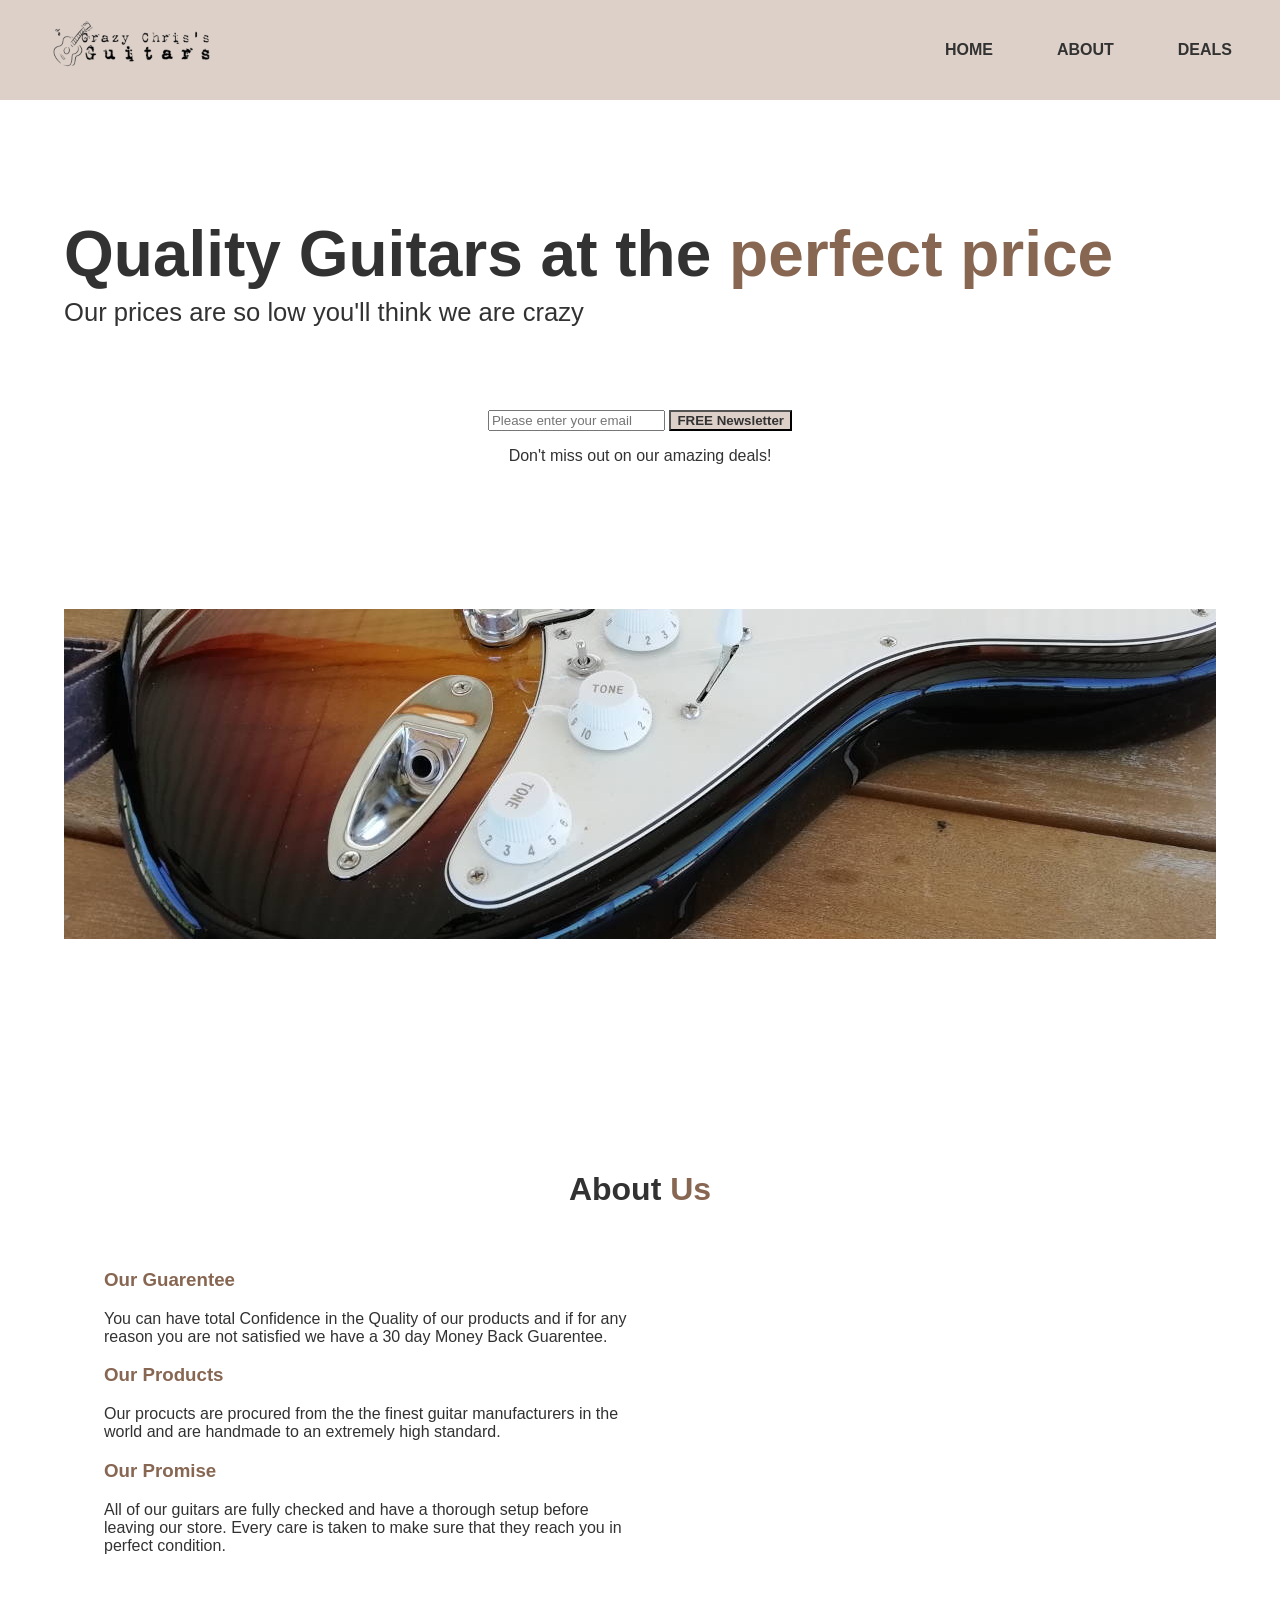
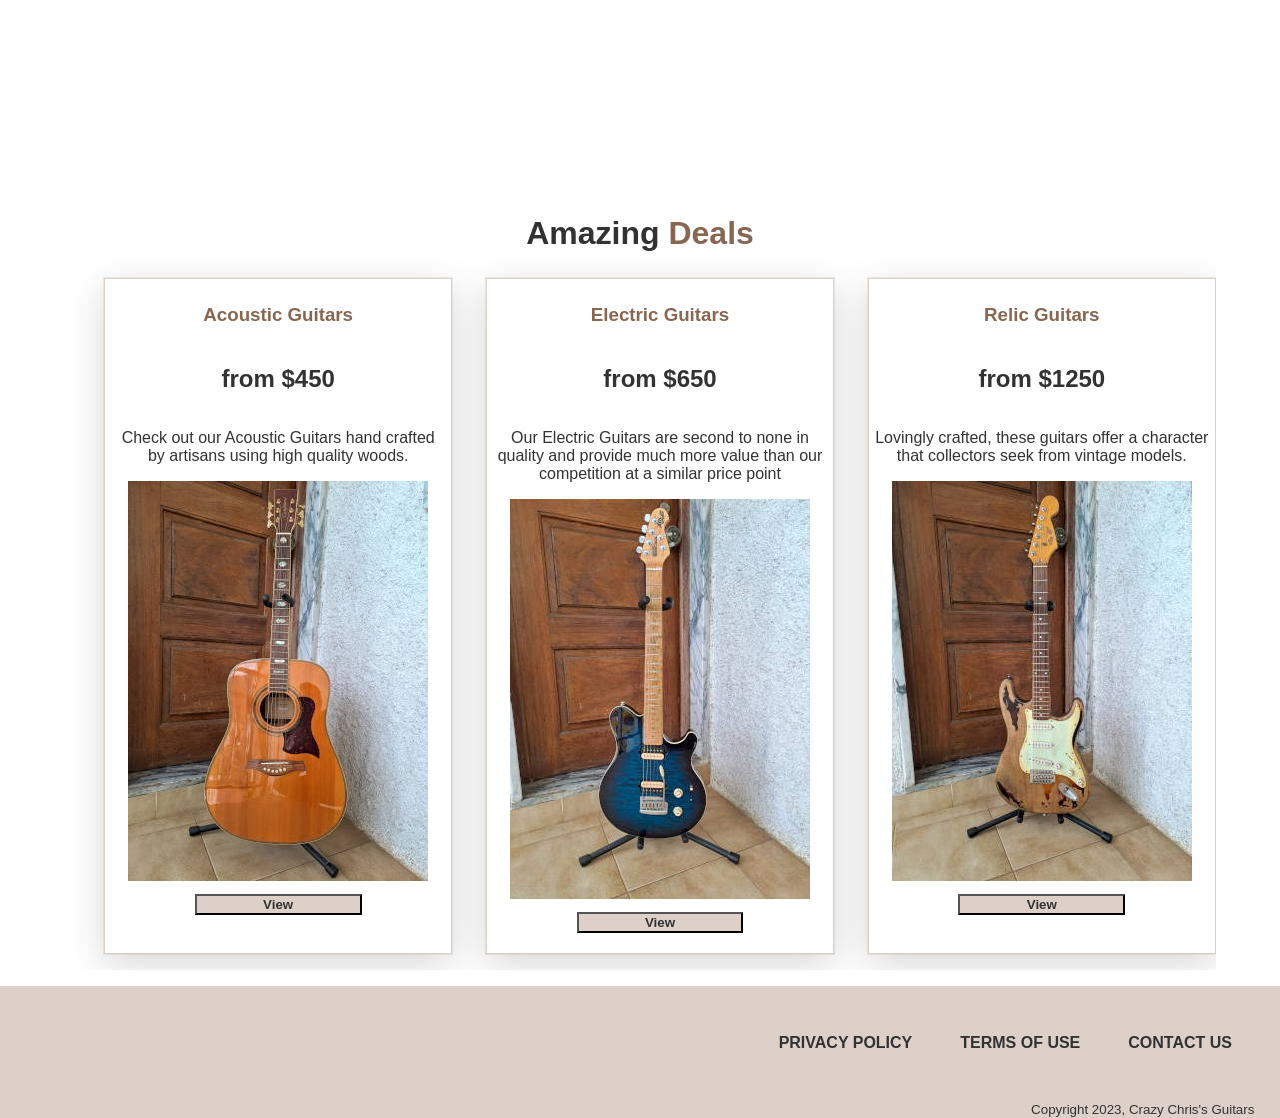
<file: index.html>
<!DOCTYPE html>
<html lang="en">
    <head >
        <!-- META tags -->
        <meta charset="utf-8">
        <!-- display on mobile devices -->
        <meta name="viewport" content="width=device-width, initial-scale=1.0"> 
        <!-- link to the local stylesheet -->
        <link rel="stylesheet" type="text/css" href="css/styles.css">
        <!-- title displayed in browser tab -->
        <title>Landing Page</title>
    </head>
    <body>
        <header id="header">
            <div class="container">
                <img id ="header-img" src="images/crazy-chris.png" alt="logo"> 
                <nav id="nav-bar">
                    <ul>
                        <li><a class="nav-link" href="#hero">Home</a></li>
                        <li><a class="nav-link" href="#about">About</a></li>
                        <li><a class="nav-link" href="#deals">Deals</a></li>
                    </ul>
                </nav>
            </div>
        </header>
        <main>
            <section id="hero">
                <h1 class="hero-title">Quality Guitars at the <span class="highlight">perfect price</span></h1>
                <p class="hero-subtitle">Our prices are so low you'll think we are crazy</p>
                <form id="form" action="https://www.freecodecamp.com/email-submit">
                    <input name="email" type="email" id="email" placeholder="Please enter your email" required>
                    <input name="submit" type="submit" id="submit" value="FREE Newsletter">
                    <p class="amazing">Don't miss out on our amazing deals!</p>
                </form>
                <img class="hero-guitar" src="images/GnLonBench.jpg" alt="G&L Guitar on a bench">
            </section>
            <section id="about">
                <h2 class="heading-font">About <span class="highlight">Us</span></h2>
                <div class="about-us">
                    <ul>
                        <li><h3>Our Guarentee</h3>
                            <p class="benefits">
                            You can have total Confidence in the Quality of our products and if for any reason 
                            you are not satisfied we have a 30 day Money Back Guarentee.
                            </p></li>
                            <li><h3>Our Products</h3>
                                <p class="benefits">
                                Our procucts are procured from the the finest guitar manufacturers in the world
                                and are handmade to an extremely high standard.
                                </p></li>
                                <li><h3>Our Promise</h3>
                                    <p class="benefits">
                                    All of our guitars are fully checked and have a thorough setup
                                    before leaving our store. Every care is taken to make sure that 
                                    they reach you in perfect condition.
                                    </p></li>
                    </ul>
                    <iframe 
                        id="video"
                        width="560" 
                        height="315" 
                        src="https://www.youtube.com/embed/xV732Xja8Vo" title="YouTube video player" 
                        frameborder="0" 
                        allow="accelerometer; autoplay; clipboard-write; encrypted-media; gyroscope; picture-in-picture; web-share" 
                        allowfullscreen>
                    </iframe>
                </div>
            </section>
            <section id="deals">
                <h2 class="heading-font">Amazing <span class="highlight">Deals</span></h2>
                <ul class="cards">
                    <li class="card">
                        <article class="card-item">
                            <h3>Acoustic Guitars</h3>
                            <h2>from $450</h2>
                            <p>Check out our Acoustic Guitars hand crafted by artisans using
                            high quality woods.</p>
                            <img src="images/my-acoustic-guitar.jpg" alt="An Acoustic Guitar">
                            <button class="button" type="submit">View</button>
                        </article>
                    </li>
                    <li class="card">
                        <article class="card-item">
                            <h3>Electric Guitars</h3>
                            <h2>from $650</h2>
                            <p>Our Electric Guitars are second to none in quality and
                            provide much more value than our competition at a similar price point</p>
                            <img src="images/my-electric-guitar.jpg" alt="An Electric Guitar">
                            <button class="button" type="submit">View</button>
                        </article>
                    </li>
                    <li class="card">
                        <article class="card-item">
                            <h3>Relic Guitars</h3>
                            <h2>from $1250</h2>
                            <p>Lovingly crafted, these guitars offer a character that collectors
                            seek from vintage models.</p>
                            <img src="images/my-relic-guitar.jpg" alt="A Relic Guitar">
                            <button class="button" type="submit">View</button>
                        </article>
                    </li>
                </ul>
            </section>
        </main>
        <footer>
            <div class="footer-wrapper">
                <ul class="footer-text">
                    <li><a class="nav-link" href="https://www.freeprivacypolicy.com/live/9308e850-5771-4ba9-a8b3-6454f2f443db" target="_blank">Privacy Policy</a></li>
                    <li><a class="nav-link" href="https://www.freeprivacypolicy.com/live/f5150f04-5872-424e-b30a-ac4751a31ac6">Terms of Use</a></li>
                    <li><a class="nav-link" href="https://chrisinportugal.com/contact.html">Contact Us</a></li>
                </ul>
                <small>Copyright 2023, Crazy Chris's Guitars</small>
            </div>
        </footer>
    </body>
</html>
</file>
<file: css/styles.css>
/* stylesheet for building a Landing Page project */
:root {
    --sixty-color: #fff;
    --thirty-color: #ddd0c8;
    --ten-color: #323232;
    --highlight-color: #876652;
}

/* === SECTIONS === */
html {
    box-sizing: border-box;
}

body {
    margin: 0;
    font-family: Helvetica, sans-serif;
    background-color: var(--sixty-color);
    color: var(--ten-color);
}

header {
    background-color: var(--thirty-color);
    overflow: hidden;
}

main {
    max-width: 1200px;
    width: 90%;
    margin: 0 auto;
    overflow: hidden;
}

section {
    margin-top: 100px;
    padding-top: 4em;
}

small {
    width: 98%;
    padding-right: 0.2em;
    display: inline-block;
    text-align: right;
}

/* === FONTS === */
section > h2 {
    margin-top: 2em;
}

h1 {
    margin-bottom: -0.3em;
    font-size: 4rem;
}

h3 {
    color: var(--highlight-color);
}

/* === FORM elements === */
form {
    text-align: center;
    margin-top: 2em;
}

input[type="submit"], button {
    background-color: var(--thirty-color);
    color: var(--ten-color);
    font-weight: bold;
}


/* === NAV generic == */
ul {
    list-style: none;
}

nav > ul {
    display: flex;
    flex-wrap: wrap;
    justify-content: space-evenly;
    gap: 2em;
}

/* === SECTIONS specific === */
#header {
    position: fixed;
    top: 0;
    width: 100%;
    z-index: 999;
}

.container {
    width: 95%;
    margin: 0 auto;
    display: flex;
    flex-wrap: wrap;
    justify-content: space-between;
    align-items: center;
}

.about-us {
    display: flex;
    flex-wrap: wrap;
    justify-content: space-between;
    align-items: center;
}

.footer-wrapper {
    background-color: var(--thirty-color);
}

.footer-text {
    display: flex;
    flex-wrap: wrap;
    justify-content: flex-end;
    gap: 1em;
    align-items: center;
    margin-bottom: 0;
    padding: 2em;
}

.hero-guitar {
    margin-top: 8em;
}

.cards {
    display: flex;
    flex-wrap: wrap;
    justify-content: space-between;
    align-items: stetch;
}

.card {
    flex: 0 1 30%;
    border: 1px solid var(--thirty-color);
    padding: 0.4em;
    text-align: center;
    box-shadow: rgba(0, 0, 0, 0.16) 0px 10px 36px 0px, rgba(0, 0, 0, 0.06) 0px 0px 0px 1px;
}

.card-item {
    display: flex;
    flex-direction: column;
    flex-wrap: wrap;
    align-items: center;
}

/* === NAV specific === */
.nav-link {
    color: var(--ten-color);
    text-decoration: none;
    text-transform: uppercase;
    font-weight: bold;
    display: block;
    padding: 1em;
}

.nav-link:hover {
    background-color: var(--sixty-color);
}

/* === FONTS specific === */
.highlight {
    color: var(--highlight-color);
}

.hero-subtitle {
    font-size: 1.6rem;
    margin-bottom: 2em;
    display: inline-block;
}

.benefits {
    max-width: 60ch;
}

.heading-font {
    font-size: 2rem;
    text-align: center;
}

/* === FORM specific === */
.button {
    display: inline-block;
    width: 50%;
    margin: 1em;
}

/* === css for mobile === */
@media screen and (max-width: 770px) {
    section {
        padding-top: 9em;
    }
    h1 {
        font-size: 3rem;
    }
    .hero-subtitle {
        font-size: 1.2rem;
        margin-bottom: 1.5em;
    }
    .hero-guitar {
        width: 760px;
        height: auto;
        margin-top: 4em;
    }
    #deals {
        display: flex;
        flex-direction: column;
        align-items: center;
    }
    .cards {
        display: flex;
        flex-direction: column;
        justify-content: unset;
        align-items: center;
        gap: 1em;
        padding-left: 0;
    }
    .footer-text {
        all: unset;
        display: flex;
        flex-direction: column;
    }
    .nav-link {
        font-size: 0.8rem;
    }
}
    @media screen and (max-width: 420px) {
        nav > ul {
            gap: 1em;
        }
        h1 {
            font-size: 2rem;
        }
        .hero-subtitle {
            margin-bottom: 2em;
        }
    }
</file>
